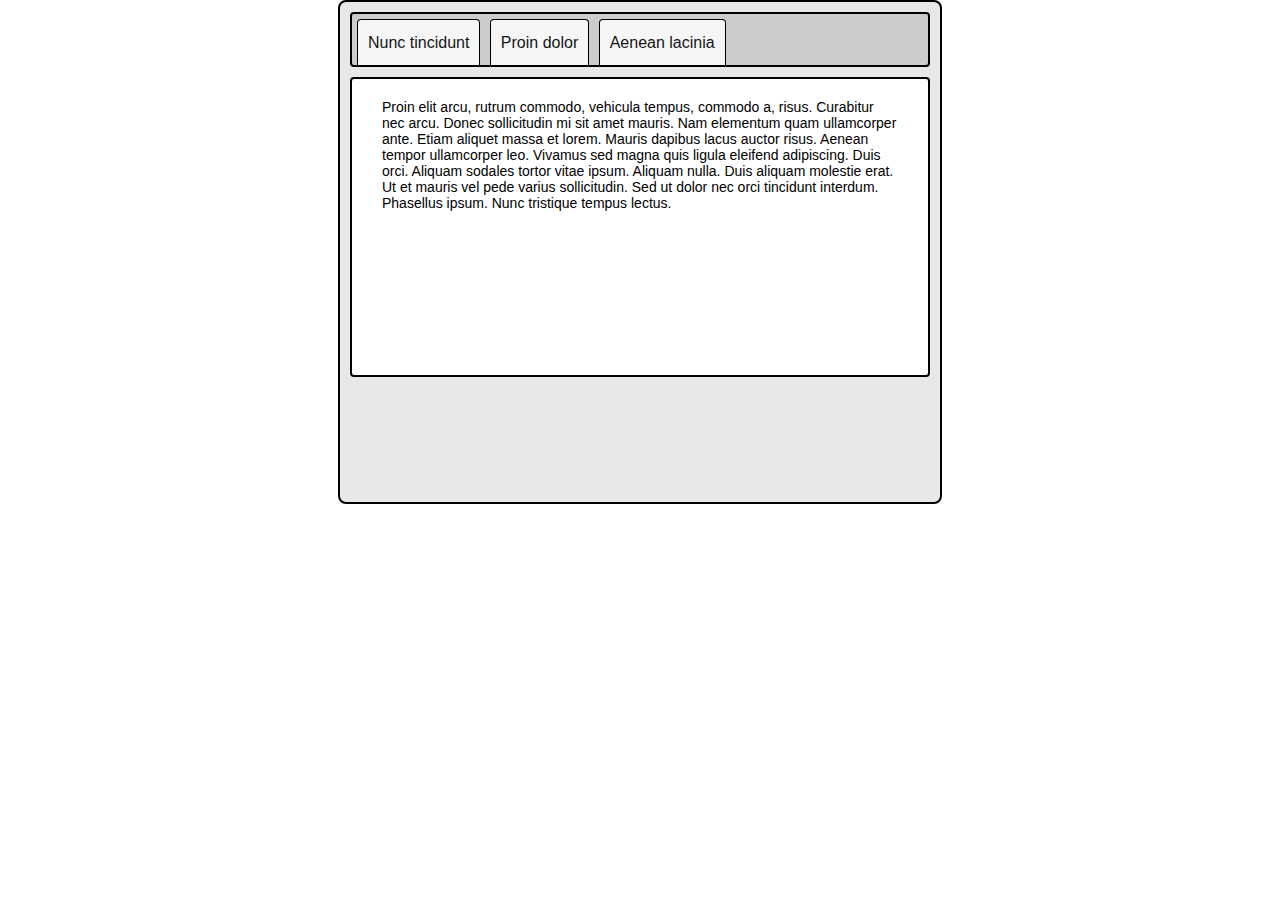
<file: part1/index.html>
<!DOCTYPE html>
<html>
<head>
	<meta charset="utf-8">
 	<title>JS-Mod8-1</title>
 	<link rel="stylesheet" href="css/style.css">
 	<script src="js/jquery-1.11.3.js"></script>
 	<script src="js/script.js"></script>
</head>
<body>
	<div class="block">
		<ul class="menu">
			<li id="tab1"><a href="">Nunc tincidunt</a></li>
			<li id="tab2"><a href="">Proin dolor</a></li>
			<li id="tab3"><a href="">Aenean lacinia</a></li>
		</ul>
		<ul class="content">
			<li id="cont1" class="active">
				<p>
					Proin elit arcu, rutrum commodo, vehicula tempus, commodo a, risus. Curabitur nec arcu. Donec sollicitudin mi sit amet mauris. Nam elementum quam ullamcorper ante. Etiam aliquet massa et lorem. Mauris dapibus lacus auctor risus. Aenean tempor ullamcorper leo. Vivamus sed magna quis ligula eleifend adipiscing. Duis orci. Aliquam sodales tortor vitae ipsum. Aliquam nulla. Duis aliquam molestie erat. Ut et mauris vel pede varius sollicitudin. Sed ut dolor nec orci tincidunt interdum. Phasellus ipsum. Nunc tristique tempus lectus.
				</p>
			</li>
			<li id="cont2">
				<p>
					Morbi tincidunt, dui sit amet facilisis feugiat, odio metus gravida ante, ut pharetra massa metus id nunc. Duis scelerisque molestie turpis. Sed fringilla, massa eget luctus malesuada, metus eros molestie lectus, ut tempus eros massa ut dolor. Aenean aliquet fringilla sem. Suspendisse sed ligula in ligula suscipit aliquam. Praesent in eros vestibulum mi adipiscing adipiscing. Morbi facilisis. Curabitur ornare consequat nunc. Aenean vel metus. Ut posuere viverra nulla. Aliquam erat volutpat. Pellentesque convallis. Maecenas feugiat, tellus pellentesque pretium posuere, felis lorem euismod felis, eu ornare leo nisi vel felis. Mauris consectetur tortor et purus.
				</p>
			</li>
			<li id="cont3">
				<p>
					Mauris eleifend est et turpis. Duis id erat. Suspendisse potenti. Aliquam vulputate, pede vel vehicula accumsan, mi neque rutrum erat, eu congue orci lorem eget lorem. Vestibulum non ante. Class aptent taciti sociosqu ad litora torquent per conubia nostra, per inceptos himenaeos. Fusce sodales. Quisque eu urna vel enim commodo pellentesque. Praesent eu risus hendrerit ligula tempus pretium. Curabitur lorem enim, pretium nec, feugiat nec, luctus a, lacus.

					Duis cursus. Maecenas ligula eros, blandit nec, pharetra at, semper at, magna. Nullam ac lacus. Nulla facilisi. Praesent viverra justo vitae neque. Praesent blandit adipiscing velit. Suspendisse potenti. Donec mattis, pede vel pharetra blandit, magna ligula faucibus eros, id euismod lacus dolor eget odio. Nam scelerisque. Donec non libero sed nulla mattis commodo. Ut sagittis. Donec nisi lectus, feugiat porttitor, tempor ac, tempor vitae, pede. Aenean vehicula velit eu tellus interdum rutrum. Maecenas commodo. Pellentesque nec elit. Fusce in lacus. Vivamus a libero vitae lectus hendrerit hendrerit.
				</p>
			</li>
		</ul>
	</div>





	
</body>
</html>
</file>
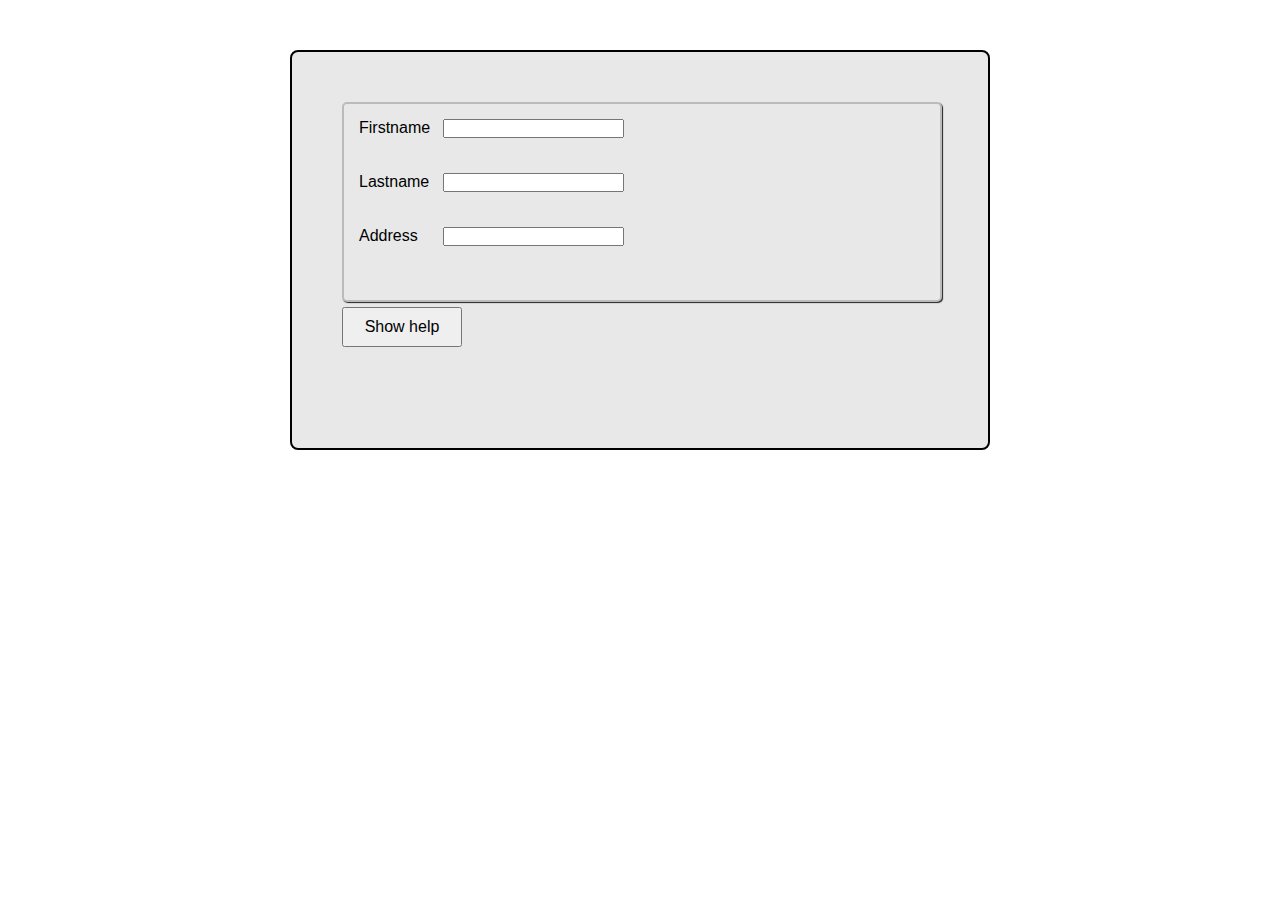
<file: part2/index.html>
<!DOCTYPE html>
<html>
<head>
	<meta charset="utf-8">
 	<title>JS-Mod8-2</title>
 	<link rel="stylesheet" href="css/style.css">
 	<script src="js/jquery-1.11.3.js"></script>
 	<script src="js/script.js"></script>
</head>
<body>
	<div class="block">
		<form class="form" action="">
			<div class="line">
				<label for="firstname">Firstname</label>
				<input type="text" id="firstname">
				<p class="help" id="line1">Please provide your firstname.</p>
			</div>
			<div class="line">
				<label for="lastname">Lastname</label>
				<input type="text" id="lastname">
				<p class="help" id="line2">Please provide also your lastname.</p>
			</div>
			<div class="line">
				<label for="adress">Address</label>
				<input type="text" id="adress">
				<p class="help" id="line3">Your home or work address.</p>
			</div>
		</form>
		<button>Show help</button>
	</div>
	
	
</body>
</html>
</file>
<file: part1/css/style.css>
* {
	margin: 0;
	padding: 0;
}
html, body {
	font-family: sans-serif;
	font-size: 14px;
}
.block {
	width: 600px;
	height: 500px;
	margin: auto auto;
	border: 2px solid black;
	border-radius: 8px;
	background: #e8e8e8;
}
.menu {
	height: 55px;
	box-sizing: border-box;
	border: 2px solid black;
	border-radius: 4px;
	font-size: 16px;
	margin: 10px;
	padding: 5px 0 0 5px;
	text-align: left;
	background: #ccc;
}
.menu li {
	display: inline;
	margin-right: 5px; 
}
a {
	display: inline-block;
	padding: 0 10px;
	box-sizing: border-box;
	text-decoration: none;
	background: rgb(246,246,246);
	color: #151515;
	font-weight: 500;
	line-height: 45px;
	border: 1px solid black;
	border-top-left-radius: 4px;
	border-top-right-radius: 4px;
	border-bottom-width: 0px;
}
.content {
	width: 580px;
	height: 300px;
	box-sizing: border-box;
	margin: 0 auto;
	border: 2px solid black;
	border-radius: 4px;
	background: #fff;
	padding: 20px 30px;
}
.content li {
	display: none;
}
.content li.active {
	display: block;
}
.active {
	display: block;
}

.newClassTabs {
	background: rgb(204,204,204);
}
.newClassTabsCheck {
	background: #1020ff;
	color: #fff;
}
</file>
<file: part2/css/style.css>
* {
	margin: 0;
	padding: 0;
}
html, body {
	font-family: sans-serif;
	font-size: 16px;
}
.block {
	width: 700px;
	height: 400px;
	margin: 50px auto;
	padding: 50px;
	box-sizing: border-box;
	border: 2px solid black;
	border-radius: 8px;
	background: #e8e8e8;
}
form {
	display: block;
	width: 600px;
	height: 200px;
	margin: 0 auto;
	background: #e8e8e8;
	border: 2px solid #bbb;
	border-radius: 5px;
	box-shadow: 1px 1px 1px rgb(34, 34, 34);
	margin-bottom: 5px;
	padding: 10px;
	box-sizing: border-box;
}

.line {
	position: relative;
	margin: 5px 0 35px 5px;
}
label {
	display: inline-block;
	width: 5em;
}
input {
	margin-right: 10px;
}
button {
	width: 120px;
	height: 40px;
	font-size: 16px;
}
p {
	display: inline-block;
	position: absolute;
	top: -50%;
	width: 220px;
	height: 50px;
	border: 1px solid #ccc;
	border-radius: 3px;
	background: white;
	box-shadow: 0 0 3px 2px rgb(108, 108, 108);
	box-sizing: border-box;
	padding: 5px;
}
form p {
	display: none;
}
</file>
